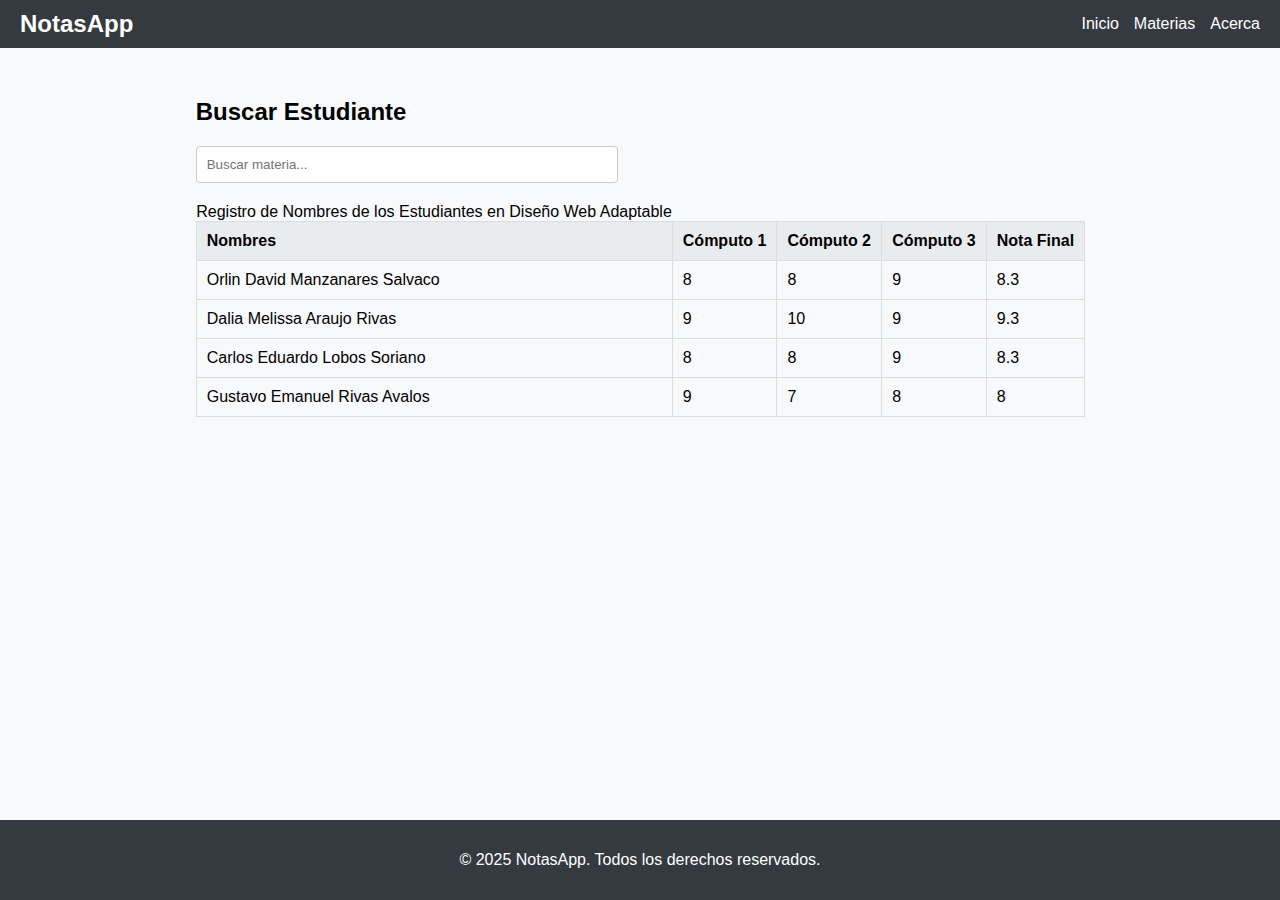
<file: index.html>
<!DOCTYPE html>
<html lang="es">
<head>
  <meta charset="UTF-8" />
  <meta name="viewport" content="width=device-width, initial-scale=1.0"/>
  <link rel="stylesheet" href="style.css" />
  <title>Tabla de Notas</title>
</head>
<body>

  <!-- Navegación principal de la aplicación -->
  <nav role="navigation" aria-label="Navegación principal">
    <!-- Logo de la aplicación -->
    <div class="logo" role="banner">NotasApp</div>
    <!-- Menú principal de navegación -->
    <ul role="menubar" aria-label="Menú principal">
      <li role="none"><a role="menuitem" href="#">Inicio</a></li>
      <li role="none"><a role="menuitem" href="#">Materias</a></li>
      <li role="none"><a role="menuitem" href="#">Acerca</a></li>
    </ul>
  </nav>

  <!-- Contenido principal de la página -->
  <main role="main" aria-labelledby="titulo-principal">
    <!-- Título principal -->
    <h2 id="titulo-principal">Buscar Estudiante</h2>

    <!-- Campo de búsqueda accesible para filtrar estudiantes -->
    <label for="searchInput" class="visually-hidden">Campo de búsqueda</label>
    <input
      type="text"
      id="searchInput"
      role="searchbox"
      aria-label="Buscar alumno por nombre"
      aria-controls="tablaNotas"
      aria-describedby="descripcionBusqueda"
      placeholder="Buscar materia..." />

    <!-- Mensaje de resultado de búsqueda (se muestra dinámicamente) -->
    <p id="mensajeBusqueda" role="alert" aria-live="polite" aria-label="Resultado de búsqueda" class="visually-hidden"></p>

    <!-- Descripción accesible para el campo de búsqueda -->
    <p id="descripcionBusqueda" class="visually-hidden">
      Ingrese el nombre del Estudiante para filtrar la tabla de resultados.
    </p>

    <!-- Tabla de notas de estudiantes con roles ARIA -->
    <div
      id="tablaNotas"
      role="table"
      aria-label="Tabla de Notas de Estudiantes"
      aria-describedby="Notas de Estudiantes"
      aria-rowcount="5">

      <!-- Descripción de la tabla para accesibilidad -->
      <div id="Notas de Estudiantes">
        Registro de Nombres de los Estudiantes en Diseño Web Adaptable
      </div>

      <!-- Encabezados de la tabla -->
      <div role="rowgroup">
        <div role="row">
          <span role="columnheader" aria-label="Materias">Nombres</span>
          <span role="columnheader" aria-label="Cómputo 1">Cómputo 1</span>
          <span role="columnheader" aria-label="Cómputo 2">Cómputo 2</span>
          <span role="columnheader" aria-label="Cómputo 3">Cómputo 3</span>
          <span role="columnheader" aria-label="Nota Final">Nota Final</span>
        </div>
      </div>

      <!-- Cuerpo de la tabla con los datos de los estudiantes -->
      <div role="rowgroup" id="tableBody">
        <!-- Fila 1: Datos del estudiante 1 -->
        <div role="row" aria-rowindex="1">
          <span role="cell">Orlin David Manzanares Salvaco</span>
          <span role="cell">8</span>
          <span role="cell">8</span>
          <span role="cell">9</span>
          <span role="cell">8.3</span>
        </div>
        <!-- Fila 2: Datos del estudiante 2 -->
        <div role="row" aria-rowindex="2">
          <span role="cell">Dalia Melissa Araujo Rivas</span>
          <span role="cell">9</span>
          <span role="cell">10</span>
          <span role="cell">9</span>
          <span role="cell">9.3</span>
        </div>
        <!-- Fila 3: Datos del estudiante 3 -->
        <div role="row" aria-rowindex="3">
          <span role="cell">Carlos Eduardo Lobos Soriano</span>
          <span role="cell">8</span>
          <span role="cell">8</span>
          <span role="cell">9</span>
          <span role="cell">8.3</span>
        </div>
        <!-- Fila 4: Datos del estudiante 4 -->
        <div role="row" aria-rowindex="4">
          <span role="cell">Gustavo Emanuel Rivas Avalos</span>
          <span role="cell">9</span>
          <span role="cell">7</span>
          <span role="cell">8</span>
          <span role="cell">8</span>
        </div>
      </div>
    </div>
  </main>

  <!-- Pie de página de la aplicación -->
  <footer role="contentinfo">
    <p>&copy; 2025 NotasApp. Todos los derechos reservados.</p>
  </footer>

  <!-- Inclusión del archivo JavaScript principal -->
  <script src="main.js"></script>
</body>
</html>
</file>
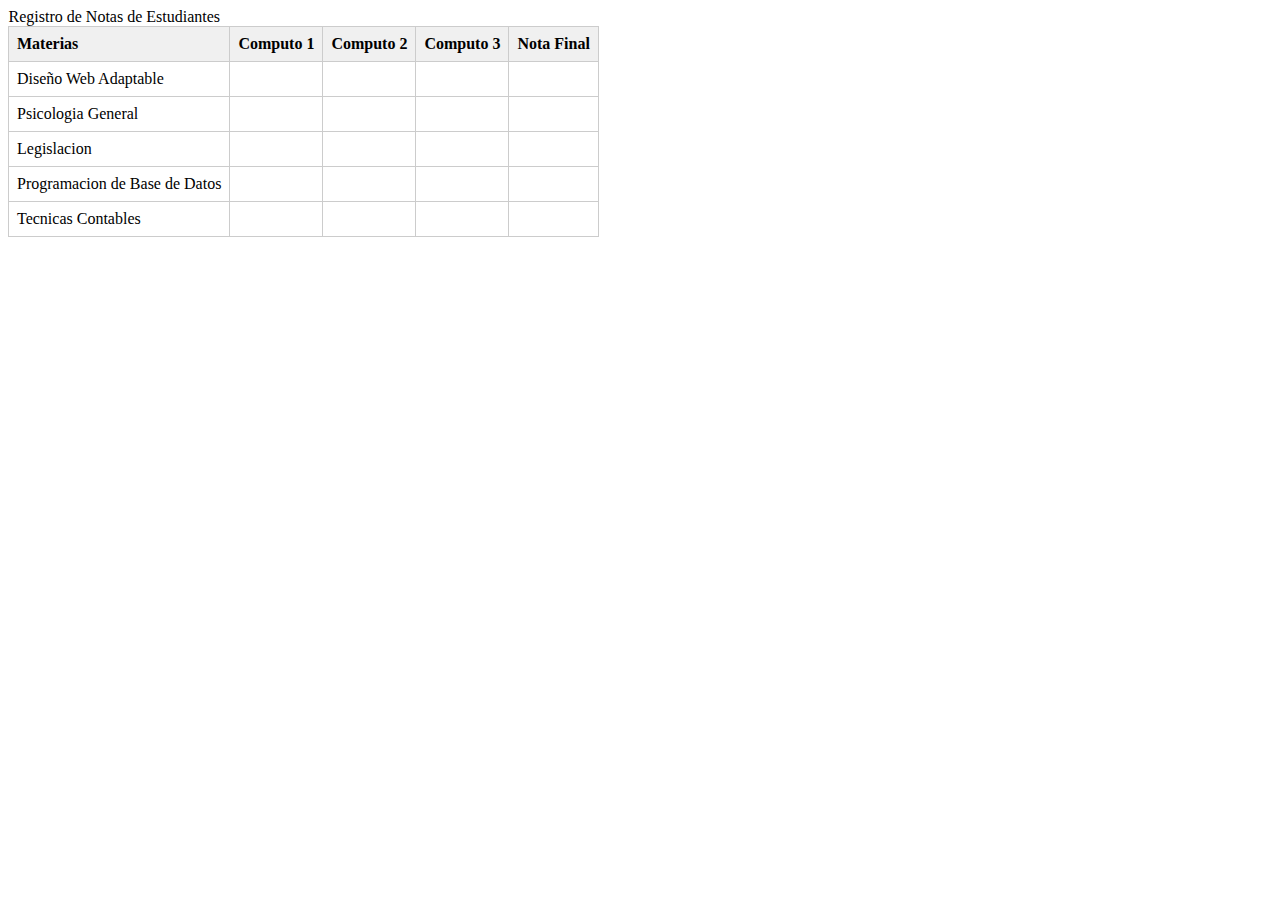
<file: table.html>
<!DOCTYPE html>
<html lang="en">
<head>
    <meta charset="UTF-8">
    <meta name="viewport" content="width=device-width, initial-scale=1.0">
    <title>Tabla de Notas</title>
</head>
<body>
    <div
    role="table"
    aria-label="Tabla de Notas de Estudiantes"
    aria-describedby="Notas de Estudiantes"
    aria-rowcount="10">
    <div id="Notas de Estudiantes">
        Registro de Notas de Estudiantes
    </div>
    <div role="rowgroup">
        <div role="row">
            <span role="columnheader" aria-label="Materias" aria-sort="none">Materias</span>
            <span role="columnheader" aria-label="Computo 1" aria-sort="none">Computo 1</span>
            <span role="columnheader" aria-label="Computo 2" aria-sort="none">Computo 2</span>
            <span role="columnheader" aria-label="Computo 3" aria-sort="none">Computo 3</span>
            <span role="columnheader" aria-label="Nota Final" aria-sort="none">Nota Final</span>
        </div>
    </div>
    <div role="rowgroup">
        <div role="row" aria-rowindex="1">
            <span role="cell">Diseño Web Adaptable</span>
            <span role="cell"></span>
            <span role="cell"></span>
            <span role="cell"></span>
            <span role="cell"></span>
        </div>
        <div role="row" aria-rowindex="2">
            <span role="cell">Psicologia General</span>
            <span role="cell"></span>
            <span role="cell"></span>
            <span role="cell"></span>
            <span role="cell"></span>
        </div>
        <div role="row" aria-rowindex="3">
            <span role="cell">Legislacion</span>
            <span role="cell"></span>
            <span role="cell"></span>
            <span role="cell"></span>
            <span role="cell"></span>
        </div>
        <div role="row" aria-rowindex="4">
            <span role="cell">Programacion de Base de Datos</span>
            <span role="cell"></span>
            <span role="cell"></span>
            <span role="cell"></span>
            <span role="cell"></span>
        </div>
        <div role="row" aria-rowindex="5">
            <span role="cell">Tecnicas Contables</span>
            <span role="cell"></span>
            <span role="cell"></span>
            <span role="cell"></span>
            <span role="cell"></span>
        </div>
    </div>
</div>

<style>
    [role="table"] {
        display: table;
        border-collapse: collapse;
    }
    [role="rowgroup"] {
        display: table-row-group;
    }
    [role="row"] {
        display: table-row;
    }
    [role="cell"] {
        display: table-cell;
        padding: 8px;
        border: 1px solid #ccc;
    }
    [role="columnheader"] {
        display: table-cell;
        font-weight: bold;
        background-color: #f0f0f0;
        padding: 8px;
        border: 1px solid #ccc;
    }
</style>

</body>
</html>
</file>
<file: style.css>
html, body {
    height: 100%;
    margin: 0;
    padding: 0;
    font-family: Arial, sans-serif;
    background-color: #f8f9fa;
}

body {
    display: flex;
    flex-direction: column;
}

main {
    flex: 1;
    max-width: 900px;
    margin: 30px auto;
    padding: 0 20px;
}

nav {
    background-color: #343a40;
    color: white;
    padding: 10px 20px;
    display: flex;
    justify-content: space-between;
    align-items: center;
}

nav .logo {
    font-size: 1.5em;
    font-weight: bold;
}

nav ul {
    list-style: none;
    display: flex;
    gap: 15px;
    margin: 0;
    padding: 0;
}

nav ul li a {
    color: white;
    text-decoration: none;
    transition: color 0.3s;
}

nav ul li a:hover {
    color: #00d1b2;
}

#searchInput {
    padding: 10px;
    width: 100%;
    max-width: 400px;
    margin-bottom: 20px;
    border: 1px solid #ccc;
    border-radius: 4px;
}

[role="table"] {
    display: table;
    border-collapse: collapse;
    width: 100%;
}

[role="rowgroup"] {
    display: table-row-group;
}

[role="row"] {
    display: table-row;
}

[role="cell"], [role="columnheader"] {
    display: table-cell;
    padding: 10px;
    border: 1px solid #ddd;
    text-align: left;
}

[role="columnheader"] {
    font-weight: bold;
    background-color: #e9ecef;
}


footer {
    background-color: #343a40;
    color: white;
    text-align: center;
    padding: 15px 10px;
    margin-top: auto;
}

.visually-hidden {
  position: absolute !important;
  width: 1px;
  height: 1px;
  padding: 0;
  overflow: hidden;
  clip: rect(0, 0, 0, 0);
  white-space: nowrap;
  border: 0;
}
</file>
